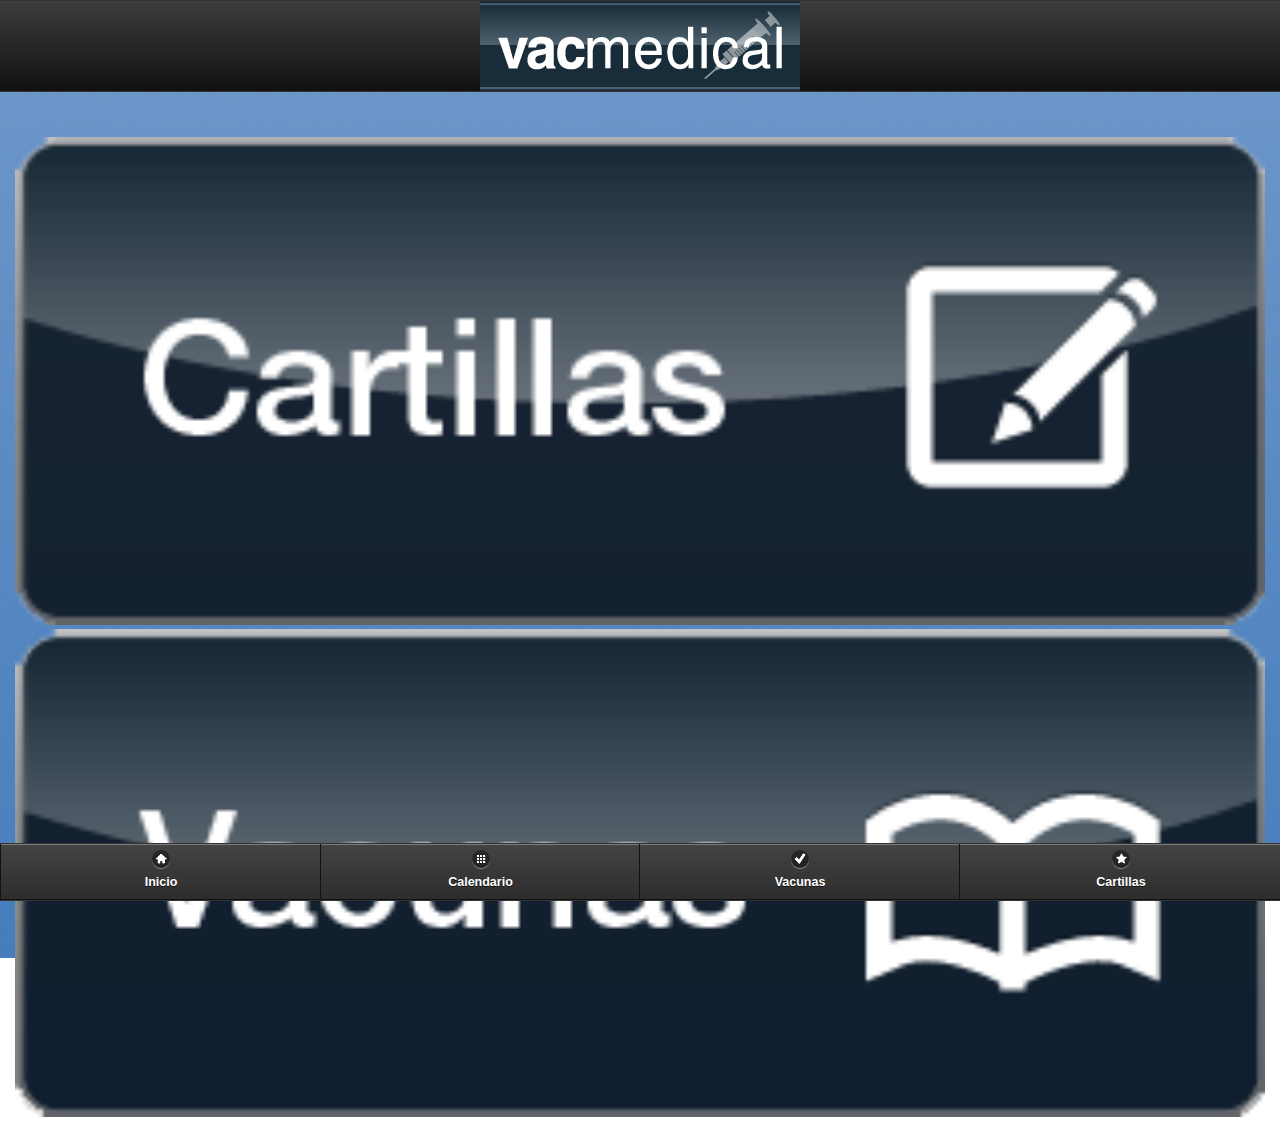
<file: www/index.html>
<!DOCTYPE html> 
<html> 
<head> 
    <title>My Page</title> 
    <meta name="viewport" content="width=device-width, initial-scale=1"> 
    <link rel="stylesheet" href="css/jquery.mobile-1.3.1.min.css" />
    <link rel="stylesheet" href="css/style.css" />
    <script src="js/jquery-1.8.2.min.js"></script>
    <script src="cordova-2.4.0.js"></script>
    <script src="js/vaccines.js"></script>
    <script src="js/cartillas.js"></script>
    <script src="https://apis.google.com/js/client.js?onload=handleClientLoad"></script>
    <script src="js/jquery.mobile-1.2.0.min.js"></script>

    <style type="text/css">
        body {
            background: url("img/background.png") 0 0 fixed !important;
            background-repeat: repeat-x;
            top:0;
            left:0;
            width:100%;
            height:100%;
            background-size:contain;
        }
        .ui-page {
             background: url("img/background.png") 0 0 no-repeat fixed !important;
            top:0;
            left:0;
            width:100%;
            height:100%;
            background-size:contain;
        }
        .ui-content{
            background: transparent;
        }
    </style>

    <!-- Calendar Script and sample function -->
        <script type="text/javascript" charset="utf-8" src="js/calendar.js"></script>
        <script type="text/javascript" charset="utf-8">
   
    

            function createMyEvent(){
                var cal = new calendarPlugin();
                
                var title= "VacApp: "+ document.getElementById("vaccine").value;
                var location =  document.getElementById("location").value;
                var notes = document.getElementById("notes").value;
                var day = document.getElementById("select-choice-day").value;
                var month = document.getElementById("select-choice-month").value;
                var year = document.getElementById("select-choice-year").value;
                var startDate = year + "/" + month +"/" + day;
                var endDate = startDate;
                var errCall = function(theerror) {
                    console.log("Error occurred - " + theerror);
                }
                var succCall = function(themessage) {
                    console.log("Success - " + themessage);
                }

                insert(startDate, title, location, notes);
                cal.createEvent(title,location,notes,startDate,endDate, succCall, errCall);
            }
            
            function findMyEvent() {
                var cal = new calendarPlugin();
                
                console.log("Finding the created event...");
                
                var title= "VacApp: ";
                var location = "Los Angeles";
                var notes = "This is a sample note";
                var startDate = "2012-04-16 09:30:00";
                var endDate = "2012-04-16 12:30:00";
                var errCall = function(e) {
                    console.log("Error occurred - " + e);
                }
                var succCall = function(themessage) {
                    console.log("Success");
                    console.log(themessage);
                }
                //getVaccines();
                //cal.findEvent(title, location, notes, startDate, endDate, succCall, errCall);
            }
            
            function modifyMyEvent() {
                var cal = new calendarPlugin();
                
                console.log("Modifying the created event...");
                
                var title= "My Sample Appt";
                var location = "Los Angeles";
                var notes = "This is a sample note";
                var startDate = "2012-04-16 09:30:00";
                var endDate = "2012-04-16 12:30:00";
                
                var newTitle = "My Sample Appt 3";
                var errCall = function(e) {
                    console.log("Error occurred - " + e);
                }
                var succCall = function(themessage) {
                    console.log("Success");
                    console.log(themessage);
                }
                
                cal.modifyEvent(title, location, notes, startDate, endDate, newTitle, location, notes, startDate, endDate, succCall, errCall);
            }
            
            function deleteMyEvent(id) {
                
                var confirmation = confirm("This action will delete the event in both the Device's calendar and the app. Do you want to continue?");
                if (confirmation){
                deleteEventFromCalendar(id);
                deleteEventFromDB(id);
                //var str = deleteEventFromDB(i);
                //title, location, notes, startDate
                console.log("Deleting the created/modified event...");
                //alert("deleteMyEvent enter:" +id);
                /*var title= "My Sample Appt 3";
                var location = "Los Angeles";
                var notes = "This is a sample note";
                var startDate = "2012-04-16 09:30:00";
                var endDate = "2012-04-16 12:30:00";*/
                }



              
            }
            
            
        </script>

</head> 
<body onload="onDeviceReady()"> 


<!-- /page I N I C I O -->
<div data-role="page" id="inicio">

    <div data-role="header">
        <img src="img/header_logo.png" border="0" style="margin-left: auto;
    margin-right: auto; display:block"/>
    </div><!-- /header -->

    <div data-role="content">   
        <div class="ui-grid-solo" id="grid">
            <div >
                <a href="#cartillas" data-transition="flow"><img src="img/cartillas_button.png" width= "100%"/></a>     
            </div>

            <div>
                <a href="#vacunas" data-transition="flow"><img src="img/vacunas_button.png" width="100%"/></a>     
            </div>
        </div>
    </div><!-- /content -->


    <div data-role="footer" data-position="fixed">        
        <div data-role="navbar" data-iconpos="top">
            <ul>
                <li><a href="#" data-icon="home">Inicio</a></li>
                <li><a href="#calendario" data-transition="slide" data-icon="grid">Calendario</a></li>
                <li><a href="#vacunas" data-transition="slide" data-icon="check">Vacunas</a></li>
                <li><a href="#cartillas" data-transition="slide" data-icon="star">Cartillas</a></li>

            </ul>
        </div><!-- /navbar -->
    </div><!-- /footer -->

</div><!-- /page -->



<!-- /page CALENDARIO -->
<div data-role="page" id="calendario">

    <div data-role="header">
        <img src="img/header_logo.png" border="0" style="margin-left: auto;
    margin-right: auto; display:block"/>
    </div><!-- /header -->

    <div data-role="content">   
        <h1>Vaccine Calendar</h1>
        <a href="#AddEvent" data-role="button" data-transition="slideup">Add Event</a><br/>
        <a href="#displayEvents" data-role="button" data-transition="slideup">Display Events</a><br/>
        <a href="#deleteEvents" data-role="button" data-transition="slideup">Delete Events</a><br/>

    </div>

    <div data-role="footer" data-position="fixed">        
        <div data-role="navbar" data-iconpos="top">
            <ul>
                <li><a href="#inicio" data-transition="slide" data-icon="home">Inicio</a></li>
                <li><a href="#" data-icon="grid">Calendario</a></li>
                <li><a href="#vacunas" data-transition="slide" data-icon="check">Vacunas</a></li>
                <li><a href="#cartillas"  data-transition="slide" data-icon="star">Cartillas</a></li>

            </ul>
        </div><!-- /navbar -->
    </div><!-- /footer -->

</div><!-- /page Calendario-->


<!-- Page Add Event-->
<div data-role="page" id="AddEvent">

    <div data-role="header">
        <img src="img/header_logo.png" border="0" style="margin-left: auto;
    margin-right: auto; display:block"/>
    </div><!-- /header -->

    <div data-role="content">   
    <!-- /page Pop up forma crear evento  -->        
        <form action="" method="post">
            <div data-role="fieldcontain" class="ui-hide-label">
                <label for="vaccine">Vaccine:</label>
                <input type="text" name="vaccine" id="vaccine"  placeholder="Vaccine"/>
            </div>
            <div data-role="fieldcontain" class="ui-hide-label">
                <label for="location">Location:</label>
                <input type="text" name="location" id="location"  placeholder="Location"/>
            </div>
            <div data-role="fieldcontain">
                <fieldset data-role="controlgroup" data-type="horizontal">
                   
                    <label for="select-choice-month">Month</label>
                    <select name="select-choice-month" id="select-choice-month">
                        <option value="jan">Jan</option>
                        <option value="feb">Feb</option>
                        <option value="mar">Mar</option>
                        <option value="apr">Apr</option>
                        <option value="may">May</option>
                        <option value="jun">Jun</option>
                        <option value="jul">July</option>
                        <option value="aug">Aug</option>
                        <option value="sep">Sept</option>
                        <option value="oct">Oct</option>
                        <option value="nov">Nov</option>
                        <option value="dec">Dec</option> 
                    </select>
                
                    <label for="select-choice-day">Day</label>
                    <select name="select-choice-day" id="select-choice-day">
                        <option value="1">1</option>
                        <option value="2">2</option>
                        <option value="3">3</option>
                        <option value="4">4</option>
                        <option value="5">5</option>
                        <option value="6">6</option>
                        <option value="7">7</option>
                        <option value="8">8</option>
                        <option value="9">9</option>
                        <option value="10">10</option>
                        <option value="11">11</option>
                        <option value="12">12</option>
                        <option value="13">13</option>
                        <option value="14">14</option>
                        <option value="15">15</option>
                        <option value="16">16</option>
                        <option value="17">17</option>
                        <option value="18">18</option>
                        <option value="19">19</option>
                        <option value="20">20</option>
                        <option value="21">21</option>
                        <option value="22">22</option>
                        <option value="23">23</option>
                        <option value="24">24</option>
                        <option value="25">25</option>
                        <option value="26">26</option>
                        <option value="27">27</option>
                        <option value="28">28</option>
                        <option value="29">29</option>
                        <option value="30">30</option>
                        <option value="31">31</option>
                    </select>

                
                    <label for="select-choice-year">Year</label>
                    <select name="select-choice-year" id="select-choice-year">
                        <option value="2013">2013</option>
                        <option value="2014">2014</option>
                        <option value="2015">2015</option>
                        <option value="2016">2016</option>
                        <option value="2017">2017</option>
                    </select>
                    
                </fieldset>
            </div>

            <div data-role="fieldcontain" class="ui-hide-label">
                <label for="notes">Notes:</label>
                <input type="text" name="notes" id="notes"  placeholder="Notes"/>
            </div>

            <a href="#calendario" data-role="button" data-transition="slidedown" data-icon="arrow-l" data-inline="true">Back</a>
            <input type="submit" value="Add Event" onclick="createMyEvent();" data-theme="b" data-inline="true" data-icon="check"/>
        </form>
     

     </div><!-- /content -->

 </div><!-- /page Calendario-->

<!-- Display all events -->
<div data-role="page" id="displayEvents">

    <div data-role="header">
        <img src="img/header_logo.png" border="0" style="margin-left: auto;
    margin-right: auto; display:block"/>
    </div><!-- /header -->
    
    <div data-role="content">  <!-- /content -->
        <a href="#calendario" data-role="button" data-transition="slidedown" data-icon="arrow-l" data-theme="a">Back</a><br />
         
         <ul data-role="listview" data-autodividers="false" data-filter="true" id="listToEvents"></ul>
        
    </div><!-- /content -->

 </div>


<!-- Delete all events (list of existing events) *** -->
<div data-role="page" id="deleteEvents">

    <div data-role="header">
        <img src="img/header_logo.png" border="0" style="margin-left: auto;
        margin-right: auto; display:block"/>
    </div><!-- /header -->
    
    <div data-role="content">  <!-- /content -->
        <a href="#calendario" data-role="button" data-transition="slidedown" data-icon="arrow-l" data-theme="a">Back</a><br />
        <ul data-role="listview" data-autodividers="false" data-filter="true" id="listToEventsDelete"></ul>  
    </div><!-- /content -->

 </div><!-- /page Delete events  -->





<!-- /page VACUNAS  -->
<div data-role="page" id="vacunas">
     
    <div data-role="header" data-position="fixed">
        <img src="img/header_logo.png" border="0" style="margin-left: auto;
    margin-right: auto; display:block"/>
    </div><!-- /header -->

    
   

    <div data-role="content">   
        <ul data-role="listview" data-autodividers="true" data-filter="true">
        


            <li><a href="#" data-rel="popup" data-transition="slideup">Fiebre Tifoidea</a></li>
            <li><a href="#" data-rel="popup" data-transition="slideup">Hepatitis A</a></li>
            <li><a href="#" data-rel="popup" data-transition="slideup">Hepatitis B</a></li>
            <li><a href="#" data-rel="popup" data-transition="slideup">Rabia</a></li>
            <li><a href="#" data-rel="popup" data-transition="slideup">Poliomelitis</a></li>
            <li><a href="#" data-rel="popup" data-transition="slideup">T&eacute;tano</a></li>
            <li><a href="#" data-rel="popup" data-transition="slideup">Vacuna 1</a></li>
            <li><a href="#" data-rel="popup" data-transition="slideup">Vacuna 2</a></li>
            <li><a href="#" data-rel="popup" data-transition="slideup">Vacuna 3</a></li>
            <li><a href="#" data-rel="popup" data-transition="slideup">Vacuna 4</a></li>
            <li><a href="#" data-rel="popup" data-transition="slideup">Vacuna 5</a></li>
            <li><a href="#" data-rel="popup" data-transition="slideup">Vacuna 6</a></li>
            <li><a href="#" data-rel="popup" data-transition="slideup">Vacuna 7</a></li>
        </ul>



    </div><!-- /content -->

     
    <div data-role="footer" data-position="fixed">        
        <div data-role="navbar" data-iconpos="top">
            <ul > 
             
                <li ><a href="#inicio"  data-transition="slide" data-icon="home">Inicio</a></li>
                <li><a href="#calendario" data-transition="slide" data-icon="grid">Calendario</a></li>
                <li><a href="#" data-icon="check">Vacunas</a></li>
                <li><a href="#cartillas" data-transition="slide" data-icon="star">Cartillas</a></li>

            </ul>
        </div><!-- /navbar -->
    </div><!-- /footer -->

</div><!-- /page -->

<!-- /page CARTILLAS -->
<div data-role="page" id= "cartillas"><!-- /page CARTILLAS -->

    <div data-role="header" data-position="fixed">
        <img src="img/header_logo.png" border="0" style="margin-left: auto;
    margin-right: auto; display:block"/>
         <ul data-role="listview" >
            <li data-icon="forward"><a href="#formNuevaCartilla"  data-transition="slidedown">Crear nueva cartilla</a></li>
        </ul>  
    </div><!-- /header -->

     

    <div data-role="content"> 
        <ul data-role="listview" data-autodividers="true" data-filter="true" id="listToCartillas"></ul>  
    </div><!-- /content -->


    <div data-role="footer" data-position="fixed">        
        <div data-role="navbar" data-iconpos="top">
            <ul>
                <li><a href="#inicio" data-transition="slide" data-icon="home">Inicio</a></li>
                <li><a href="#calendario" data-transition="slide" data-icon="grid">Calendario</a></li>
                <li><a href="#vacunas" data-transition="slide" data-icon="check">Vacunas</a></li>
                <li><a href="#" data-transition="slide" data-icon="star">Cartillas</a></li>

            </ul>
        </div><!-- /navbar -->
    </div><!-- /footer -->

</div><!-- /page -->



<div data-role="page" id="formNuevaCartilla"><!-- Page -->


    <div data-role="header">
        <img src="img/header_logo.png" border="0" style="margin-left: auto;
    margin-right: auto; display:block"/>
    </div><!-- /header -->

    <div data-role="content">   
<!-- /page Pop up forma crear evento  -->        
        <form action="" method="post">
            <div data-role="fieldcontain" class="ui-hide-label">
                
                <input type="text" name="name" id="nameC"  placeholder="Name"/>
            </div>
            <fieldset data-role="controlgroup">
                
                <input type="radio" name="radio-choice" id="radio-choice-1" value="Male" checked="checked" />
                    <label for="radio-choice-1">Male</label>
                <input type="radio" name="radio-choice" id="radio-choice-2" value="Female"  />
                    <label for="radio-choice-2">Female</label>
            </fieldset>


            <div data-role="fieldcontain">
                Date of birth
                <fieldset data-role="controlgroup" data-type="horizontal">
                   
                    <select name="select-choice-month" id="monthC">
                        <option value="jan">Jan</option>
                        <option value="feb">Feb</option>
                        <option value="mar">Mar</option>
                        <option value="apr">Apr</option>
                        <option value="may">May</option>
                        <option value="jun">Jun</option>
                        <option value="jul">July</option>
                        <option value="aug">Aug</option>
                        <option value="sep">Sept</option>
                        <option value="oct">Oct</option>
                        <option value="nov">Nov</option>
                        <option value="dec">Dec</option> 
                    </select>
                
                    <select name="select-choice-day" id="dayC">
                        <option value="1">1</option>
                        <option value="2">2</option>
                        <option value="3">3</option>
                        <option value="4">4</option>
                        <option value="5">5</option>
                        <option value="6">6</option>
                        <option value="7">7</option>
                        <option value="8">8</option>
                        <option value="9">9</option>
                        <option value="10">10</option>
                        <option value="11">11</option>
                        <option value="12">12</option>
                        <option value="13">13</option>
                        <option value="14">14</option>
                        <option value="15">15</option>
                        <option value="16">16</option>
                        <option value="17">17</option>
                        <option value="18">18</option>
                        <option value="19">19</option>
                        <option value="20">20</option>
                        <option value="21">21</option>
                        <option value="22">22</option>
                        <option value="23">23</option>
                        <option value="24">24</option>
                        <option value="25">25</option>
                        <option value="26">26</option>
                        <option value="27">27</option>
                        <option value="28">28</option>
                        <option value="29">29</option>
                        <option value="30">30</option>
                        <option value="31">31</option>
                    </select>

                
                    <select name="select-choice-year" id="yearC">
                        

                        <option value="1970">1970</option>
                        <option value="1971">1971</option>
                        <option value="1972">1972</option>
                        <option value="1973">1973</option>
                        <option value="1974">1974</option>
                        <option value="1974">1975</option>
                        <option value="1976">1976</option>
                        <option value="1977">1977</option>
                        <option value="1978">1978</option>
                        <option value="1979">1979</option>
                        <option value="1980">1980</option>
                        <option value="1981">1981</option>
                        <option value="1982">1982</option>
                        <option value="1983">1983</option>
                        <option value="1984">1984</option>
                        <option value="1985">1985</option>
                        <option value="1986">1986</option>
                        <option value="1987">1987</option>
                        <option value="1988">1988</option>
                        <option value="1989">1989</option>
                        <option value="1990">1990</option>
                        <option value="1991">1991</option>
                        <option value="1992">1992</option>
                        <option value="1993">1993</option>
                        <option value="1994">1994</option>
                        <option value="1995">1995</option>
                        <option value="1996">1996</option>
                        <option value="1997">1997</option>
                        <option value="1998">1998</option>
                        <option value="1999">1999</option>
                        <option value="2000">2000</option>
                        <option value="2001">2001</option>
                        <option value="2002">2002</option>
                        <option value="2003">2003</option>
                        <option value="2004">2004</option>
                        <option value="2005">2005</option>
                        <option value="2006">2006</option>
                        <option value="2007">2007</option>
                        <option value="2008">2008</option>
                        <option value="2009">2009</option>
                        <option value="2010">2010</option>
                        <option value="2011">2011</option>
                        <option value="2012">2012</option>
                        <option value="2013">2013</option>
                     

                        
                    </select>
                    
                </fieldset>
            </div>

            <div data-role="fieldcontain" class="ui-hide-label">
                <input type="text" name="email" id="emailC"  placeholder="Email"/>
            </div>

            <a href="#cartillas" data-role="button" data-transition="slidedown" data-icon="arrow-l" data-inline="true">Back</a>
            <input type="submit" value="Create" onclick="insertCartilla();" data-theme="b" data-inline="true" data-icon="check"/>
        </form>
    </div>  

     </div><!-- /content -->

 </div>




</body>
</html>
</file>
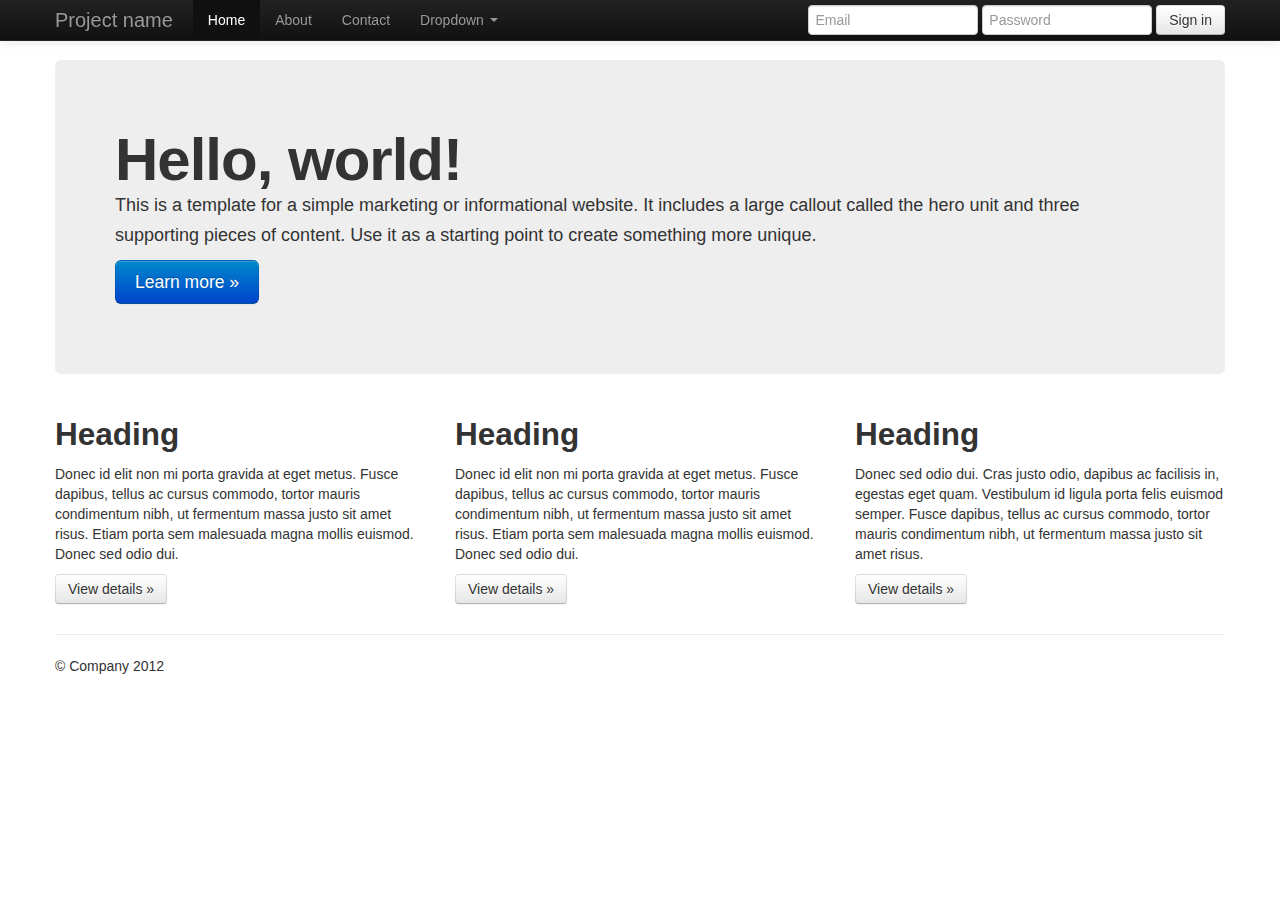
<file: www/index2.html>
<!DOCTYPE html>
<!--[if lt IE 7]>      <html class="no-js lt-ie9 lt-ie8 lt-ie7"> <![endif]-->
<!--[if IE 7]>         <html class="no-js lt-ie9 lt-ie8"> <![endif]-->
<!--[if IE 8]>         <html class="no-js lt-ie9"> <![endif]-->
<!--[if gt IE 8]><!--> <html class="no-js"> <!--<![endif]-->
    <head>
        <meta charset="utf-8">
        <meta http-equiv="X-UA-Compatible" content="IE=edge,chrome=1">
        <title></title>
        <meta name="description" content="">
        <meta name="viewport" content="width=device-width">

        <link rel="stylesheet" href="css/bootstrap.min.css">
        <style>
            body {
                padding-top: 60px;
                padding-bottom: 40px;
            }
        </style>
        <link rel="stylesheet" href="css/bootstrap-responsive.min.css">
        <link rel="stylesheet" href="css/main.css">

        <script src="js/vendor/modernizr-2.6.2-respond-1.1.0.min.js"></script>
    </head>
    <body>
        <!--[if lt IE 7]>
            <p class="chromeframe">You are using an <strong>outdated</strong> browser. Please <a href="http://browsehappy.com/">upgrade your browser</a> or <a href="http://www.google.com/chromeframe/?redirect=true">activate Google Chrome Frame</a> to improve your experience.</p>
        <![endif]-->

        <!-- This code is taken from http://twitter.github.com/bootstrap/examples/hero.html -->

        <div class="navbar navbar-inverse navbar-fixed-top">
            <div class="navbar-inner">
                <div class="container">
                    <a class="btn btn-navbar" data-toggle="collapse" data-target=".nav-collapse">
                        <span class="icon-bar"></span>
                        <span class="icon-bar"></span>
                        <span class="icon-bar"></span>
                    </a>
                    <a class="brand" href="#">Project name</a>
                    <div class="nav-collapse collapse">
                        <ul class="nav">
                            <li class="active"><a href="#">Home</a></li>
                            <li><a href="#about">About</a></li>
                            <li><a href="#contact">Contact</a></li>
                            <li class="dropdown">
                                <a href="#" class="dropdown-toggle" data-toggle="dropdown">Dropdown <b class="caret"></b></a>
                                <ul class="dropdown-menu">
                                    <li><a href="#">Action</a></li>
                                    <li><a href="#">Another action</a></li>
                                    <li><a href="#">Something else here</a></li>
                                    <li class="divider"></li>
                                    <li class="nav-header">Nav header</li>
                                    <li><a href="#">Separated link</a></li>
                                    <li><a href="#">One more separated link</a></li>
                                </ul>
                            </li>
                        </ul>
                        <form class="navbar-form pull-right">
                            <input class="span2" type="text" placeholder="Email">
                            <input class="span2" type="password" placeholder="Password">
                            <button type="submit" class="btn">Sign in</button>
                        </form>
                    </div><!--/.nav-collapse -->
                </div>
            </div>
        </div>

        <div class="container">

            <!-- Main hero unit for a primary marketing message or call to action -->
            <div class="hero-unit">
                <h1>Hello, world!</h1>
                <p>This is a template for a simple marketing or informational website. It includes a large callout called the hero unit and three supporting pieces of content. Use it as a starting point to create something more unique.</p>
                <p><a class="btn btn-primary btn-large">Learn more &raquo;</a></p>
            </div>

            <!-- Example row of columns -->
            <div class="row">
                <div class="span4">
                    <h2>Heading</h2>
                    <p>Donec id elit non mi porta gravida at eget metus. Fusce dapibus, tellus ac cursus commodo, tortor mauris condimentum nibh, ut fermentum massa justo sit amet risus. Etiam porta sem malesuada magna mollis euismod. Donec sed odio dui. </p>
                    <p><a class="btn" href="#">View details &raquo;</a></p>
                </div>
                <div class="span4">
                    <h2>Heading</h2>
                    <p>Donec id elit non mi porta gravida at eget metus. Fusce dapibus, tellus ac cursus commodo, tortor mauris condimentum nibh, ut fermentum massa justo sit amet risus. Etiam porta sem malesuada magna mollis euismod. Donec sed odio dui. </p>
                    <p><a class="btn" href="#">View details &raquo;</a></p>
               </div>
                <div class="span4">
                    <h2>Heading</h2>
                    <p>Donec sed odio dui. Cras justo odio, dapibus ac facilisis in, egestas eget quam. Vestibulum id ligula porta felis euismod semper. Fusce dapibus, tellus ac cursus commodo, tortor mauris condimentum nibh, ut fermentum massa justo sit amet risus.</p>
                    <p><a class="btn" href="#">View details &raquo;</a></p>
                </div>
            </div>

            <hr>

            <footer>
                <p>&copy; Company 2012</p>
            </footer>

        </div> <!-- /container -->

        <script src="//ajax.googleapis.com/ajax/libs/jquery/1.9.1/jquery.min.js"></script>
        <script>window.jQuery || document.write('<script src="js/vendor/jquery-1.9.1.min.js"><\/script>')</script>

        <script src="js/vendor/bootstrap.min.js"></script>

        <script src="js/main.js"></script>

        <script>
            var _gaq=[['_setAccount','UA-XXXXX-X'],['_trackPageview']];
            (function(d,t){var g=d.createElement(t),s=d.getElementsByTagName(t)[0];
            g.src=('https:'==location.protocol?'//ssl':'//www')+'.google-analytics.com/ga.js';
            s.parentNode.insertBefore(g,s)}(document,'script'));
        </script>
    </body>
</html>
</file>
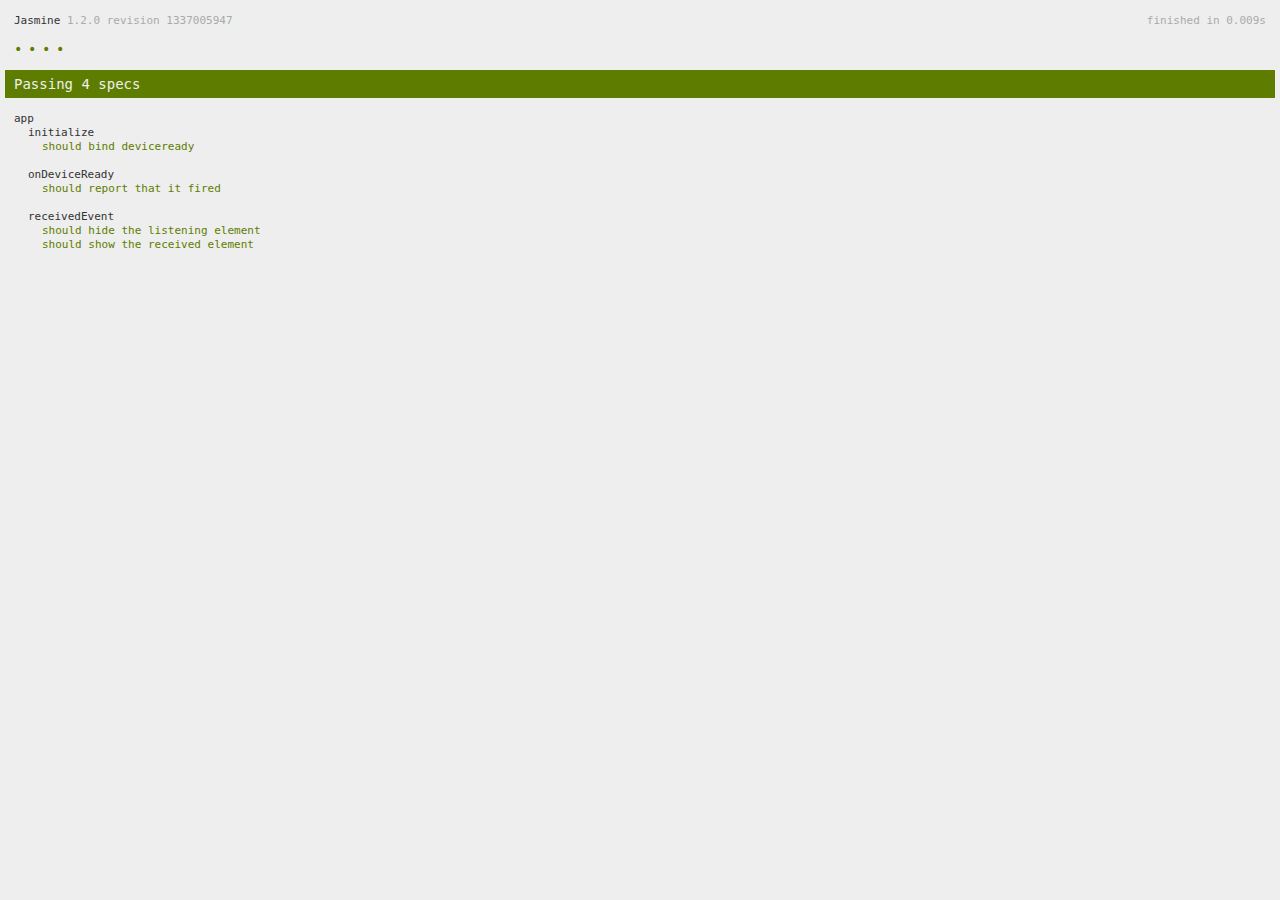
<file: www/spec.html>
<!DOCTYPE html>
<!--
    Licensed to the Apache Software Foundation (ASF) under one
    or more contributor license agreements.  See the NOTICE file
    distributed with this work for additional information
    regarding copyright ownership.  The ASF licenses this file
    to you under the Apache License, Version 2.0 (the
    "License"); you may not use this file except in compliance
    with the License.  You may obtain a copy of the License at

    http://www.apache.org/licenses/LICENSE-2.0

    Unless required by applicable law or agreed to in writing,
    software distributed under the License is distributed on an
    "AS IS" BASIS, WITHOUT WARRANTIES OR CONDITIONS OF ANY
     KIND, either express or implied.  See the License for the
    specific language governing permissions and limitations
    under the License.
-->
<html>
    <head>
        <title>Jasmine Spec Runner</title>

        <!-- jasmine source -->
        <link rel="shortcut icon" type="image/png" href="spec/lib/jasmine-1.2.0/jasmine_favicon.png">
        <link rel="stylesheet" type="text/css" href="spec/lib/jasmine-1.2.0/jasmine.css">
        <script type="text/javascript" src="spec/lib/jasmine-1.2.0/jasmine.js"></script>
        <script type="text/javascript" src="spec/lib/jasmine-1.2.0/jasmine-html.js"></script>

        <!-- include source files here... -->
        <script type="text/javascript" src="js/index.js"></script>

        <!-- include spec files here... -->
        <script type="text/javascript" src="spec/helper.js"></script>
        <script type="text/javascript" src="spec/index.js"></script>

        <script type="text/javascript">
            (function() {
                var jasmineEnv = jasmine.getEnv();
                jasmineEnv.updateInterval = 1000;

                var htmlReporter = new jasmine.HtmlReporter();

                jasmineEnv.addReporter(htmlReporter);

                jasmineEnv.specFilter = function(spec) {
                    return htmlReporter.specFilter(spec);
                };

                var currentWindowOnload = window.onload;

                window.onload = function() {
                    if (currentWindowOnload) {
                        currentWindowOnload();
                    }
                    execJasmine();
                };

                function execJasmine() {
                    jasmineEnv.execute();
                }
            })();
        </script>
    </head>
    <body>
        <div id="stage" style="display:none;"></div>
    </body>
</html>
</file>
<file: www/css/style.css>
#grid{
	padding-top: 30px;
}

#large_button{
	padding-top: 20px;
	width: 600px;
	padding-right: 20px;
	margin-left: 20px;
    margin-right:20px;
}
</file>
<file: www/css/main.css>
/* ==========================================================================
   Author's custom styles
   ========================================================================== */
</file>
<file: www/spec/lib/jasmine-1.2.0/jasmine.css>
body { background-color: #eeeeee; padding: 0; margin: 5px; overflow-y: scroll; }

#HTMLReporter { font-size: 11px; font-family: Monaco, "Lucida Console", monospace; line-height: 14px; color: #333333; }
#HTMLReporter a { text-decoration: none; }
#HTMLReporter a:hover { text-decoration: underline; }
#HTMLReporter p, #HTMLReporter h1, #HTMLReporter h2, #HTMLReporter h3, #HTMLReporter h4, #HTMLReporter h5, #HTMLReporter h6 { margin: 0; line-height: 14px; }
#HTMLReporter .banner, #HTMLReporter .symbolSummary, #HTMLReporter .summary, #HTMLReporter .resultMessage, #HTMLReporter .specDetail .description, #HTMLReporter .alert .bar, #HTMLReporter .stackTrace { padding-left: 9px; padding-right: 9px; }
#HTMLReporter #jasmine_content { position: fixed; right: 100%; }
#HTMLReporter .version { color: #aaaaaa; }
#HTMLReporter .banner { margin-top: 14px; }
#HTMLReporter .duration { color: #aaaaaa; float: right; }
#HTMLReporter .symbolSummary { overflow: hidden; *zoom: 1; margin: 14px 0; }
#HTMLReporter .symbolSummary li { display: block; float: left; height: 7px; width: 14px; margin-bottom: 7px; font-size: 16px; }
#HTMLReporter .symbolSummary li.passed { font-size: 14px; }
#HTMLReporter .symbolSummary li.passed:before { color: #5e7d00; content: "\02022"; }
#HTMLReporter .symbolSummary li.failed { line-height: 9px; }
#HTMLReporter .symbolSummary li.failed:before { color: #b03911; content: "x"; font-weight: bold; margin-left: -1px; }
#HTMLReporter .symbolSummary li.skipped { font-size: 14px; }
#HTMLReporter .symbolSummary li.skipped:before { color: #bababa; content: "\02022"; }
#HTMLReporter .symbolSummary li.pending { line-height: 11px; }
#HTMLReporter .symbolSummary li.pending:before { color: #aaaaaa; content: "-"; }
#HTMLReporter .bar { line-height: 28px; font-size: 14px; display: block; color: #eee; }
#HTMLReporter .runningAlert { background-color: #666666; }
#HTMLReporter .skippedAlert { background-color: #aaaaaa; }
#HTMLReporter .skippedAlert:first-child { background-color: #333333; }
#HTMLReporter .skippedAlert:hover { text-decoration: none; color: white; text-decoration: underline; }
#HTMLReporter .passingAlert { background-color: #a6b779; }
#HTMLReporter .passingAlert:first-child { background-color: #5e7d00; }
#HTMLReporter .failingAlert { background-color: #cf867e; }
#HTMLReporter .failingAlert:first-child { background-color: #b03911; }
#HTMLReporter .results { margin-top: 14px; }
#HTMLReporter #details { display: none; }
#HTMLReporter .resultsMenu, #HTMLReporter .resultsMenu a { background-color: #fff; color: #333333; }
#HTMLReporter.showDetails .summaryMenuItem { font-weight: normal; text-decoration: inherit; }
#HTMLReporter.showDetails .summaryMenuItem:hover { text-decoration: underline; }
#HTMLReporter.showDetails .detailsMenuItem { font-weight: bold; text-decoration: underline; }
#HTMLReporter.showDetails .summary { display: none; }
#HTMLReporter.showDetails #details { display: block; }
#HTMLReporter .summaryMenuItem { font-weight: bold; text-decoration: underline; }
#HTMLReporter .summary { margin-top: 14px; }
#HTMLReporter .summary .suite .suite, #HTMLReporter .summary .specSummary { margin-left: 14px; }
#HTMLReporter .summary .specSummary.passed a { color: #5e7d00; }
#HTMLReporter .summary .specSummary.failed a { color: #b03911; }
#HTMLReporter .description + .suite { margin-top: 0; }
#HTMLReporter .suite { margin-top: 14px; }
#HTMLReporter .suite a { color: #333333; }
#HTMLReporter #details .specDetail { margin-bottom: 28px; }
#HTMLReporter #details .specDetail .description { display: block; color: white; background-color: #b03911; }
#HTMLReporter .resultMessage { padding-top: 14px; color: #333333; }
#HTMLReporter .resultMessage span.result { display: block; }
#HTMLReporter .stackTrace { margin: 5px 0 0 0; max-height: 224px; overflow: auto; line-height: 18px; color: #666666; border: 1px solid #ddd; background: white; white-space: pre; }

#TrivialReporter { padding: 8px 13px; position: absolute; top: 0; bottom: 0; left: 0; right: 0; overflow-y: scroll; background-color: white; font-family: "Helvetica Neue Light", "Lucida Grande", "Calibri", "Arial", sans-serif; /*.resultMessage {*/ /*white-space: pre;*/ /*}*/ }
#TrivialReporter a:visited, #TrivialReporter a { color: #303; }
#TrivialReporter a:hover, #TrivialReporter a:active { color: blue; }
#TrivialReporter .run_spec { float: right; padding-right: 5px; font-size: .8em; text-decoration: none; }
#TrivialReporter .banner { color: #303; background-color: #fef; padding: 5px; }
#TrivialReporter .logo { float: left; font-size: 1.1em; padding-left: 5px; }
#TrivialReporter .logo .version { font-size: .6em; padding-left: 1em; }
#TrivialReporter .runner.running { background-color: yellow; }
#TrivialReporter .options { text-align: right; font-size: .8em; }
#TrivialReporter .suite { border: 1px outset gray; margin: 5px 0; padding-left: 1em; }
#TrivialReporter .suite .suite { margin: 5px; }
#TrivialReporter .suite.passed { background-color: #dfd; }
#TrivialReporter .suite.failed { background-color: #fdd; }
#TrivialReporter .spec { margin: 5px; padding-left: 1em; clear: both; }
#TrivialReporter .spec.failed, #TrivialReporter .spec.passed, #TrivialReporter .spec.skipped { padding-bottom: 5px; border: 1px solid gray; }
#TrivialReporter .spec.failed { background-color: #fbb; border-color: red; }
#TrivialReporter .spec.passed { background-color: #bfb; border-color: green; }
#TrivialReporter .spec.skipped { background-color: #bbb; }
#TrivialReporter .messages { border-left: 1px dashed gray; padding-left: 1em; padding-right: 1em; }
#TrivialReporter .passed { background-color: #cfc; display: none; }
#TrivialReporter .failed { background-color: #fbb; }
#TrivialReporter .skipped { color: #777; background-color: #eee; display: none; }
#TrivialReporter .resultMessage span.result { display: block; line-height: 2em; color: black; }
#TrivialReporter .resultMessage .mismatch { color: black; }
#TrivialReporter .stackTrace { white-space: pre; font-size: .8em; margin-left: 10px; max-height: 5em; overflow: auto; border: 1px inset red; padding: 1em; background: #eef; }
#TrivialReporter .finished-at { padding-left: 1em; font-size: .6em; }
#TrivialReporter.show-passed .passed, #TrivialReporter.show-skipped .skipped { display: block; }
#TrivialReporter #jasmine_content { position: fixed; right: 100%; }
#TrivialReporter .runner { border: 1px solid gray; display: block; margin: 5px 0; padding: 2px 0 2px 10px; }
</file>
